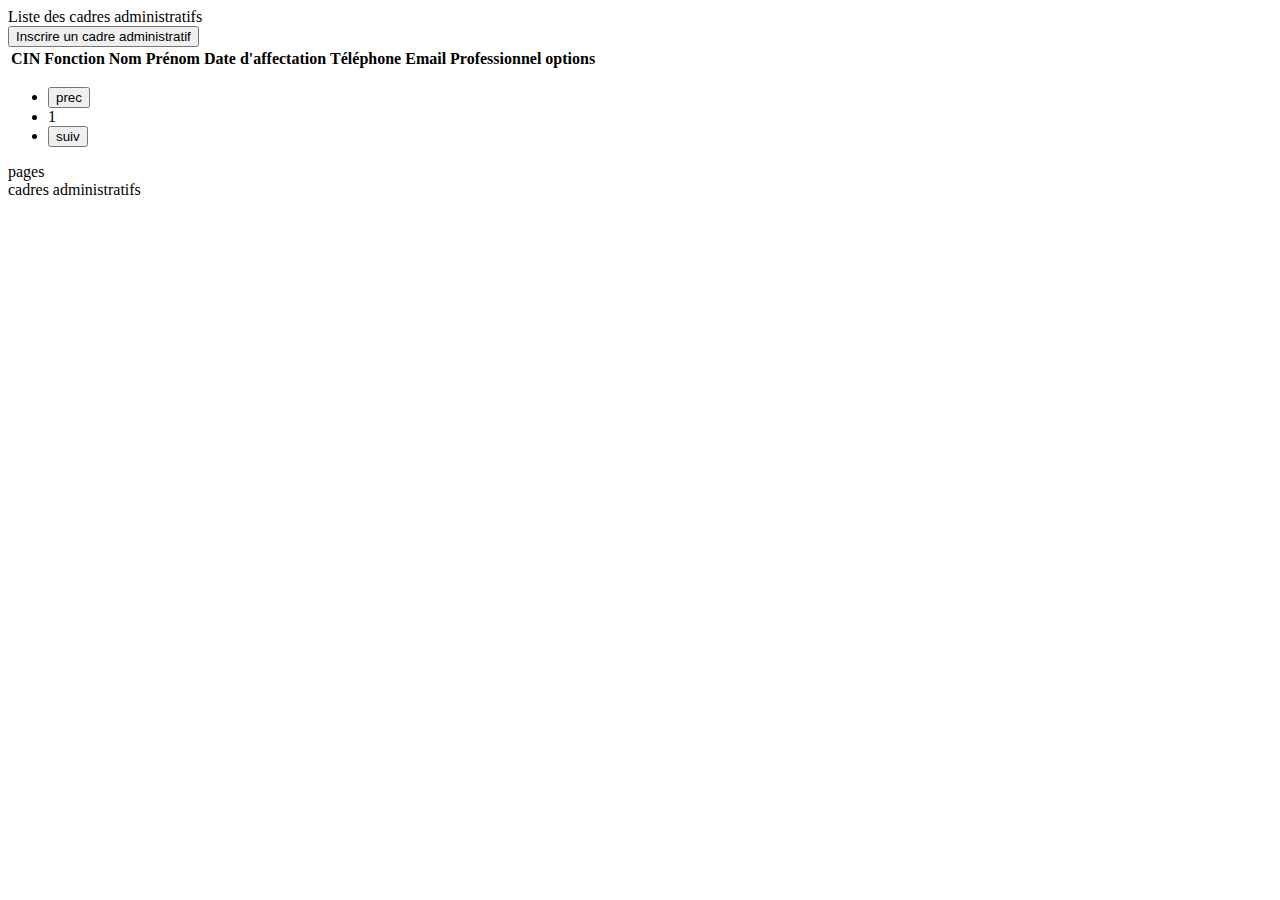
<file: src/main/resources/templates/cadresAdministratifs.html>
<!DOCTYPE html>
<html xmlns:th="http://www.thymeleaf.org">
<head>
	<meta charset="UTF-8"/>
	<title>Liste des cadres administratifs</title>
	<link rel="stylesheet" th:href="@{/css/bootstrap.min.css}"/>
	<link rel="stylesheet" th:href="@{/css/grh.css}"/>
	<script type="text/javascript" th:src="@{/js/jquery-3.3.1.min.js}"></script>
	<script type="text/javascript" th:src="@{/js/bootstrap.min.js}"></script>
	<script type="text/javascript" th:src="@{/js/cadresAdministratifs.js}"></script>
</head>
<body>

	<nav class="navbar navbar-expand-sm bg-dark navbar-dark" th:include="fragments/header :: nav (active = 'CA')">
		
		</nav>
		
	<div class="table-container">
		<div class="card border">
			<div class="card-header">Liste des cadres administratifs</div>
			<div class="card-body">
				<div class="table-container row">
		
				   <div class="col-6">
				      <a th:href="@{/inscription}"><button class="btn btn-primary" id="btnAjouter">Inscrire un cadre administratif</button></a>
				   </div>
					
				</div>
				
					<table class="table table-hover" id="cadresAdministratifsTable">
						<thead class="thead-dark">
							<tr>			
								<th class="essential">CIN</th>
								<th>Fonction</th>
								<th class="essential">Nom</th>
								<th class="essential">Prénom</th>
								<th>Date d'affectation</th>
								<th class="essential" >Téléphone</th>
								<th class="essential" >Email Professionnel</th>
								<th class="essential persist">options</th>
							</tr>
						</thead>
						<tbody>
						</tbody>
					</table>
					<div class="row">
							<div class="col-8 align-items-center text-center">
								<ul class="pagination">
								  <li class="page-item"><button class="page-link" id="previousPage"><!--<span class="glyphicon">&#xe091;</span>--> prec </button></li>
								  <li class="page-item"><div class="page-link" id="currentPage">1</div></li>
								  <li class="page-item"><button class="page-link" id="nextPage"><!--<span class="glyphicon">&#xe092;</span>--> suiv </button></li>
								</ul>
							</div>
							<div class="col-1 align-items-center text-primary text-left">
								<span id="totalPages"></span> pages
							</div>
							<div class="col align-items-center text-primary text-right">
								<span id="totalElements"></span> cadres administratifs
							</div>
						</div>
				</div>
				
			</div>
		</div>
		
</body>
</html>
</file>
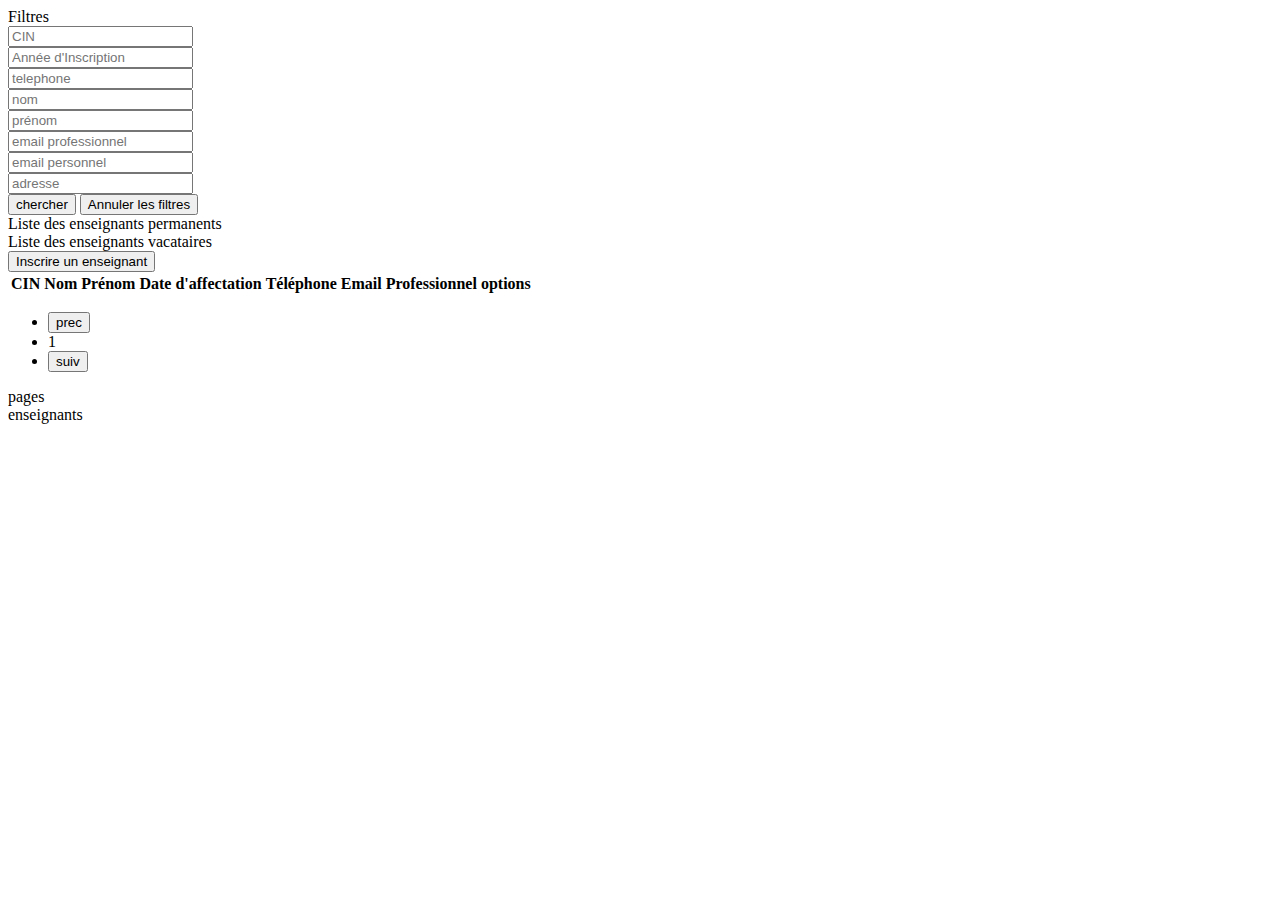
<file: src/main/resources/templates/enseignants.html>
<!DOCTYPE html>
<html xmlns:th="http://www.thymeleaf.org">
<head>
	<meta charset="UTF-8"/>
	<title>Liste des enseignants</title>
	<link rel="stylesheet" th:href="@{/css/bootstrap.min.css}"/>
	<link rel="stylesheet" th:href="@{/css/grh.css}"/>
	<script type="text/javascript" th:src="@{/js/jquery-3.3.1.min.js}"></script>
	<script type="text/javascript" th:src="@{/js/bootstrap.min.js}"></script>
	<script type="text/javascript" th:src="@{/js/enseignants.js}"></script>
</head>
<body>

	<nav class="navbar navbar-expand-sm bg-dark navbar-dark" th:include="fragments/header :: nav (active = 'EN')">
		
		</nav>
		
		<div class="table-container">
    <div class="border">
	<div class="card">
		<div class="card-header">Filtres</div>
		<div class="card-body" id="filtresContainer">
		<form>
		<div class="form-row">
			<div class="col mb-3">
				<input class="form-control" type="text" id="cinInput" placeholder="CIN"/>
			</div>
			<div class="col mb-3">
				<input class="form-control" type="text" id="anneeInscriptionInput" placeholder="Année d'Inscription"/>
			</div>
			<div class="col mb-3">
				<input class="form-control" type="text" id="telephoneInput" placeholder="telephone"/>
			</div>
		</div>
		<div class="form-row">
			<div class="col mb-3">
				<input class="form-control" type="text" id="nomInput" placeholder="nom"/>
			</div>
			<div class="col mb-3">
				<input class="form-control" type="text" id="prenomInput" placeholder="prénom"/>
			</div>
			<div class="col mb-3">
				<input class="form-control" type="text" id="emailProInput" placeholder="email professionnel"/>
			</div>
		</div>
		
		<div  class="form-row">
			<div class="col mb-3">
				<input class="form-control" type="text" id="emailPersoInput" placeholder="email personnel"/>
			</div>
			<div class="col">
				<input class="form-control" type="text" id="adresse" placeholder="adresse"/>
			</div>
			
		</div>
		<div class="float-md-right">
				<button type="button" class="btn btn-primary" id="btnChercher">chercher</button>
				<button type="button" class="btn btn-light" id="btnViderChamps">Annuler les filtres</button>
			</div>
			</form>
		</div>
		
	</div>
	</div>
	</div>
	<div class="table-container">
		<div class="card border">
			<div th:if="${type} == 'EP'" class="card-header">Liste des enseignants permanents</div>
			<div th:if="${type} == 'EV'" class="card-header">Liste des enseignants vacataires</div>
			<div class="card-body">
				<div class="table-container row">
		
				   <div class="col-6">
				      <a th:href="@{/inscription}"><button class="btn btn-primary" id="btnAjouter">Inscrire un enseignant</button></a>
				   </div>
					
				</div>
				
					<table class="table table-hover" id="enseignantsTable">
						<thead class="thead-dark">
							<tr>			
								<th class="essential">CIN</th>
								<th class="essential">Nom</th>
								<th class="essential">Prénom</th>
								<th>Date d'affectation</th>
								<th class="essential" >Téléphone</th>
								<th class="essential" >Email Professionnel</th>
								<th class="essential persist">options</th>
							</tr>
						</thead>
						<tbody>
						</tbody>
					</table>
					<div class="row">
							<div class="col-8 align-items-center text-center">
								<ul class="pagination">
								  <li class="page-item"><button class="page-link" id="previousPage"><!--<span class="glyphicon">&#xe091;</span>--> prec </button></li>
								  <li class="page-item"><div class="page-link" id="currentPage">1</div></li>
								  <li class="page-item"><button class="page-link" id="nextPage"><!--<span class="glyphicon">&#xe092;</span>--> suiv </button></li>
								</ul>
							</div>
							<div class="col-1 align-items-center text-primary text-left">
								<span id="totalPages"></span> pages
							</div>
							<div class="col align-items-center text-primary text-right">
								<span id="totalElements"></span> enseignants
							</div>
						</div>
				</div>
				
			</div>
		</div>
		
</body>
</html>
</file>
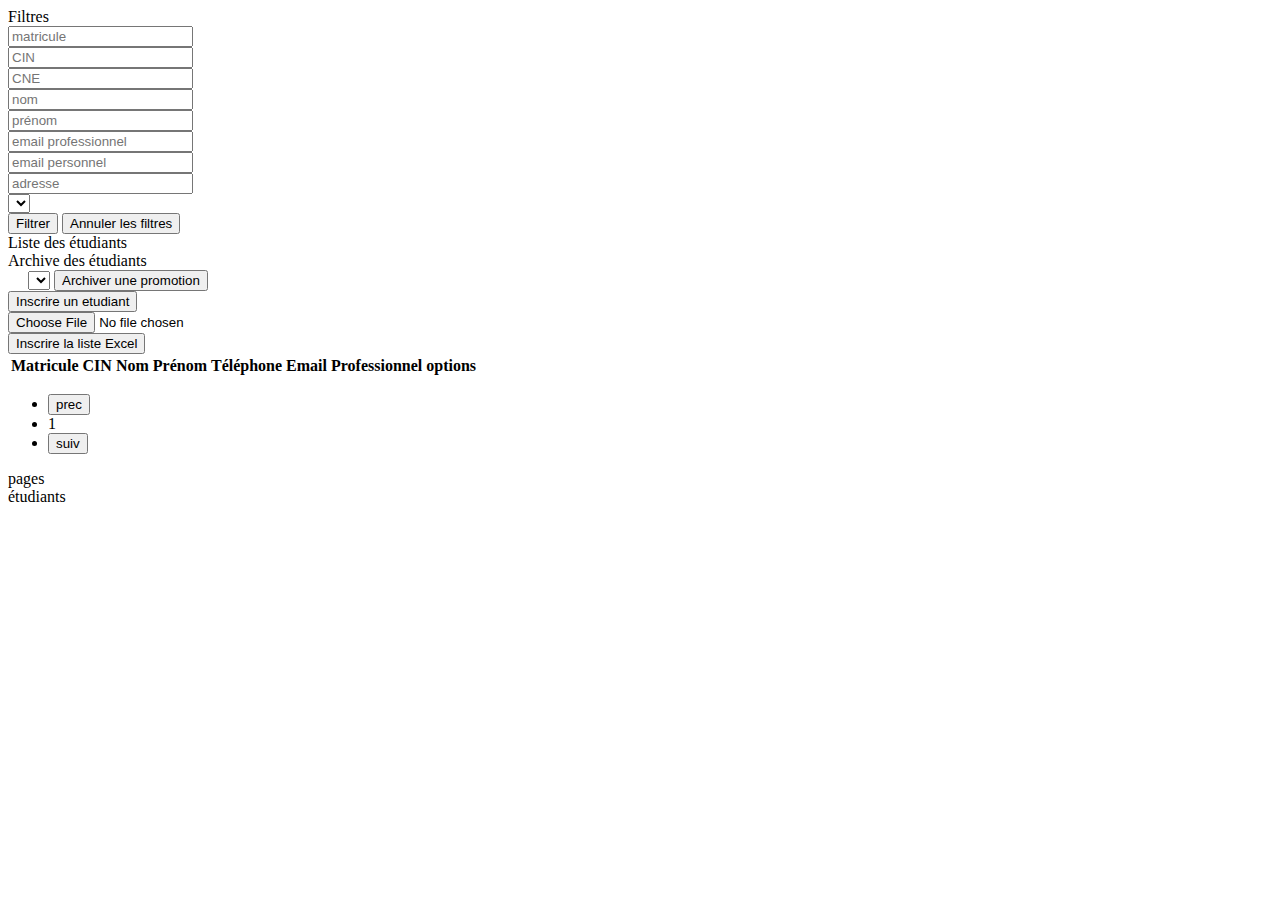
<file: src/main/resources/templates/etudiants.html>
<!DOCTYPE html>
<html >
<head>
<meta charset="UTF-8">
<title>Liste des etudiants</title>
	<link rel="stylesheet" th:href="@{/css/bootstrap.min.css}"/>
	<link rel="stylesheet" th:href="@{/css/grh.css}"/>
	<link th:href="@{css/jquery.bootpop.css}" rel="stylesheet" type="text/css">
</head>
<body>
	<nav class="navbar navbar-expand-sm bg-dark navbar-dark" th:include="fragments/header :: nav (active = ${type == 'etudiants' ? 'ET' : 'AET'})">
		
		</nav>
	<div class="table-container">
    <div class="border">
	<div class="card">
		<div class="card-header">Filtres</div>
		<div class="card-body" id="filtresContainer">
		<form>
		<div class="form-row">
			<div class="col mb-3">
				<input class="form-control" type="text" id="matriculeInput" placeholder="matricule"/>
			</div>
			<div class="col mb-3">
				<input class="form-control" type="text" id="cinInput" placeholder="CIN"/>
			</div>
			<div class="col mb-3">
				<input class="form-control" type="text" id="cneInput" placeholder="CNE"/>
			</div>
		</div>
		<div class="form-row">
			<div class="col mb-3">
				<input class="form-control" type="text" id="nomInput" placeholder="nom"/>
			</div>
			<div class="col mb-3">
				<input class="form-control" type="text" id="prenomInput" placeholder="prénom"/>
			</div>
			<div class="col mb-3">
				<input class="form-control" type="text" id="emailProInput" placeholder="email professionnel"/>
			</div>
		</div>
		
		<div  class="form-row">
			<div class="col">
				<input class="form-control" type="text" id="emailPersoInput" placeholder="email personnel"/>
			</div>
			<div class="col">
				<input class="form-control" type="text" id="adresse" placeholder="adresse"/>
			</div>
			<div class="col mb-3 ">
				<select class="form-control" id="promotionInput" >
					<option th:each="p : ${#numbers.sequence(maxPromotion, minPromotion)}" th:value="${p}" th:text="${p}"/>
				</select>
			</div>
			<div class="col">
				<button type="button" class="btn btn-primary" id="btnChercher">Filtrer</button>
				<button type="button" class="btn btn-light" id="btnViderChamps">Annuler les filtres</button>
			</div>
		</div>
			</form>
		</div>
		
	</div>
	</div>
	</div>
	<div class="table-container">
		<div class="card border">
			<div th:if="${type=='etudiants'}" class="card-header">Liste des étudiants</div>
			<div th:if="${type=='archive'}" class="card-header">Archive des étudiants</div>
			<div class="card-body">
				<div class="row" style="margin-left:20px;" th:if="${type=='etudiants' and minPromotion != 0}">
				<form th:action="@{/archiver}" method="post">
					
					<select class="form-control" name="promotion" id="promotionInput" >
						<option th:each="p : ${#numbers.sequence(maxPromotion, minPromotion)}" th:value="${p}" th:text="${p}"/>
					</select>
					<input type="submit" value="Archiver une promotion" id="callConfirm" class="btn btn-danger"/>
					
				</form>
				</div>
				
				<div th:if="${type=='etudiants'}" class="table-container row">
		
				   <div class="col-6">
				      <a th:href="@{/inscription}"><button class="btn btn-primary" id="btnAjouter">Inscrire un etudiant</button></a>
				   </div>
					
				   <div class="col-6">
				   	  <form th:action="@{/importExcelFile}" method="post" enctype="multipart/form-data">
						<div class="input-group">
						    <input class="form-control" type="file" id="importExcelFile" name="ExcelFile"/>
						  <div class="input-group-append">
						   <input class="btn btn-success" type="submit" value="Inscrire la liste Excel"/>
						  </div>
						</div>
					</form>
				   </div>
					
				</div>
				
					<table class="table table-hover" id="etudiantsTable">
						<thead class="thead-dark">
							<tr>
								<th class="essential persist" >Matricule</th>				
								<th class="essential">CIN</th>
								<th class="essential">Nom</th>
								<th class="essential">Prénom</th>
								<th class="essential" >Téléphone</th>
								<th class="essential" >Email Professionnel</th>
								<th class="essential persist">options</th>
							</tr>
						</thead>
						<tbody>
						</tbody>
					</table>
					
					<div class="container">
						<div class="row">
							<div class="col-9 align-items-center text-center">
								<ul class="pagination">
								  <li class="page-item"><button class="page-link" id="previousPage"><!--<span class="glyphicon">&#xe091;</span>--> prec </button></li>
								  <li class="page-item"><div class="page-link" id="currentPage">1</div></li>
								  <li class="page-item"><button class="page-link" id="nextPage"><!--<span class="glyphicon">&#xe092;</span>--> suiv </button></li>
								</ul>
							</div>
							<div class="col-1 align-items-center text-primary text-left">
								<span id="totalPages"></span> pages
							</div>
							<div class="col align-items-center text-primary text-right">
								<span id="totalElements"></span> étudiants
							</div>
						</div>
					</div>
					
				</div>
				
			</div>
		</div>
	
</body>
	<script type="text/javascript" th:src="@{/js/jquery-3.3.1.min.js}"></script>
	<script type="text/javascript" th:src="@{/js/bootstrap.min.js}"></script>
	<script type="text/javascript" th:src="@{/js/etudiants.js}"></script>
	<script th:src="@{js/jquery.bootpop.js}"></script>
</html>
</file>
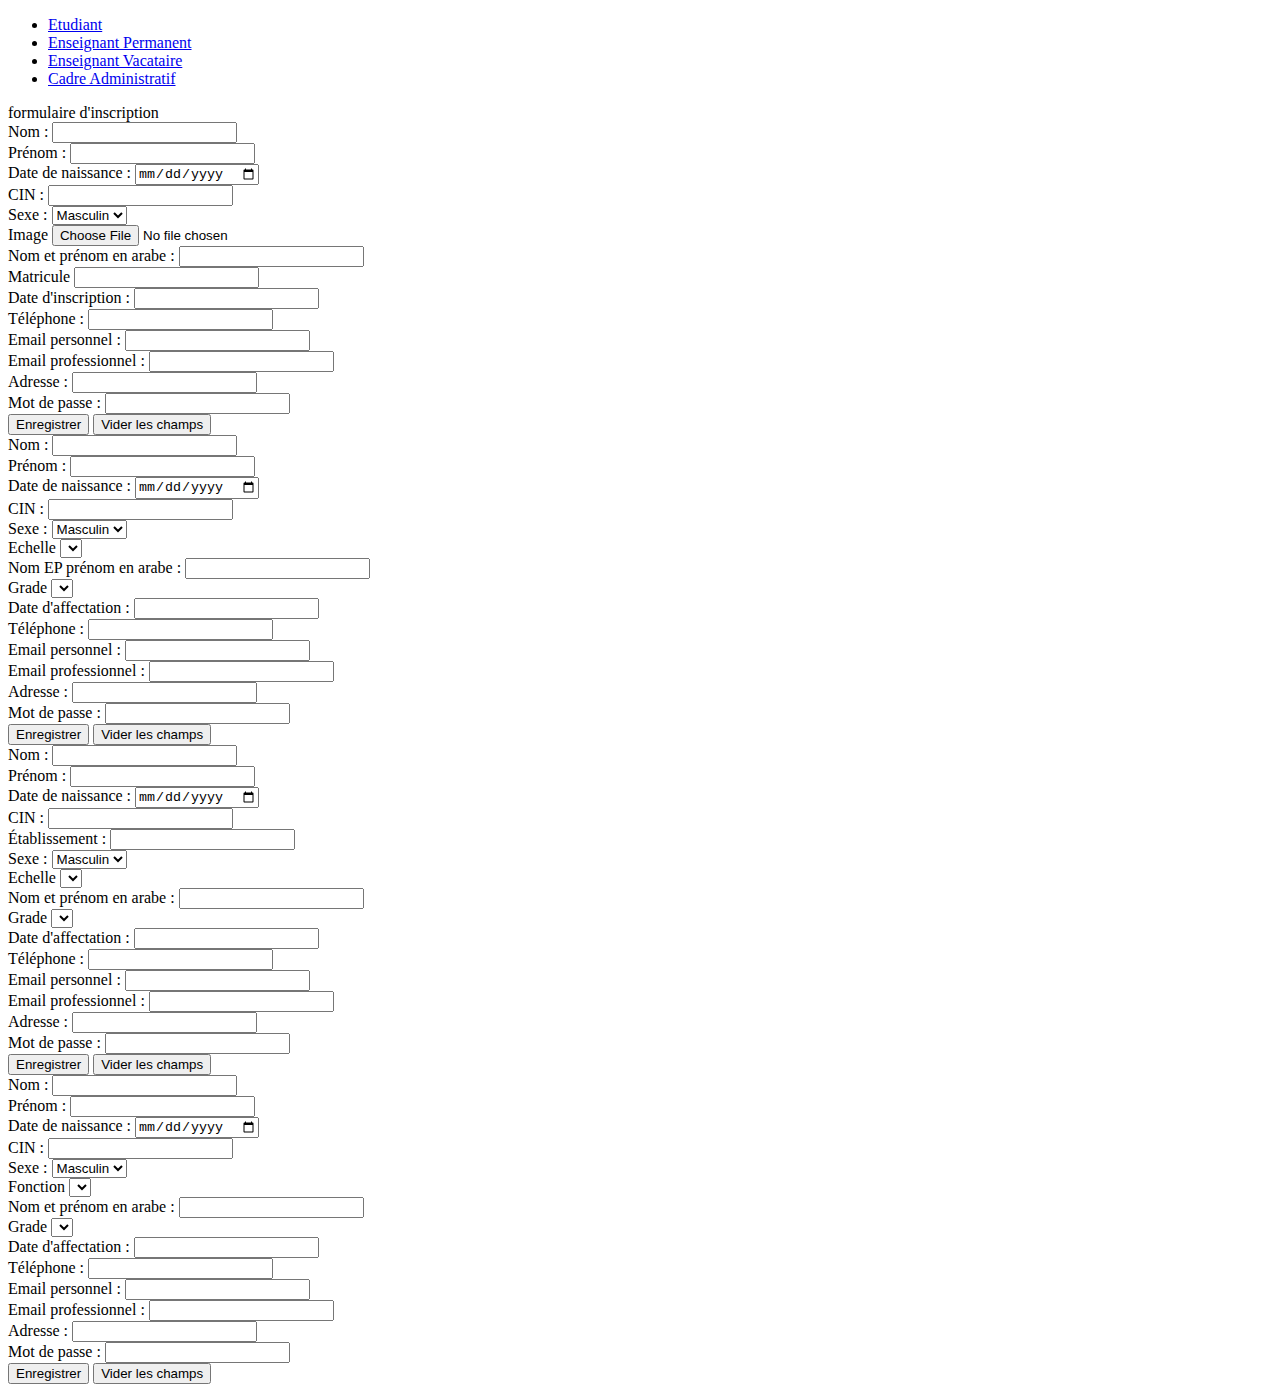
<file: src/main/resources/templates/inscription.html>
<!DOCTYPE html>
<html xmlns:th="http://www.thymeleaf.org">
   <head>
      <meta http-equiv="Content-Type" content="text/html; charset=UTF-8" />
      <title>Inscription</title>
      <link rel="stylesheet" type="text/css" th:href="@{/css/bootstrap.min.css}"/>
      <link rel="stylesheet" th:href="@{/css/grh.css}"/>
      <script type="text/javascript" th:src="@{/js/angular.min.js}"></script>
      <script type="text/javascript" th:src="@{/js/gestionRH.js}"></script>
      <script type="text/javascript" th:src="@{/js/jquery-3.2.1.slim.min.js}"></script>
      <script type="text/javascript" th:src="@{/js/jquery-3.3.1.min.js}"></script>
	  <script type="text/javascript" th:src="@{/js/bootstrap.min.js}"></script>
	  <script type="text/javascript" th:src="@{/js/inscriptionGrh.js}"></script>
      <!-- <link rel="stylesheet" type="text/css" th:href="@{/css/gestionRH.css}"/> -->
   </head>
   <body >
   		<nav class="navbar navbar-expand-sm bg-dark navbar-dark" th:include="fragments/header :: nav (active = '')">
		
		</nav>
   		<div class="container">
   			<div class="col-sm-10 col-xs-12 col-lg-8 offset-lg-2">
			<ul class="nav nav-tabs">
			  <li class="nav-item" ><a class="nav-link active" data-toggle="tab" href="#etudiant">Etudiant</a></li>
			  <li class="nav-item" ><a class="nav-link" data-toggle="tab" href="#enseignantP">Enseignant Permanent</a></li>
			  <li class="nav-item" ><a class="nav-link" data-toggle="tab" href="#enseignantV">Enseignant Vacataire</a></li>
			  <li class="nav-item" ><a class="nav-link" data-toggle="tab" href="#cadreAdministratif">Cadre Administratif</a></li>
			</ul>
			<div class="card">
      			<div class="card-header"> formulaire d'inscription</div>
      		<div class="card-body">
                <!--<div class="alert alert-success col-md-10 col-centered" role="alert" >${successMessage}</div>
                <div class="alert alert-danger col-md-10 col-centered" role="alert" >${errorMessage}</div>-->
                
               <div class="tab-content">
                	<div class="tab-pane active container inscriptionForm" id="etudiant">
                <form th:action="@{/AjouterEtudiant}" th:object="${etudiant}" method="post" enctype="multipart/form-data" name="etudiantForm">
                  <div class="form-row col-md-12">
                   <div class="form-group col-md-6">
                    <div class="form-group col-md-12">
                            <label for="nomEt">Nom :</label>
                            <input type="text" id="nomEt" class="form-control" th:field="*{nom}"/>
                    </div>
                    <div class="form-group col-md-12">
                            <label for="prenomEt">Prénom :</label>
                            <input type="text" id="prenomEt" class="form-control" th:field="*{prenom}" required />
                    </div>
                    <div class="form-group col-md-12">
                        <label for="dateNaissanceEt">Date de naissance :</label>
                        <input type="date" id="dateNaissanceEt" class="form-control" th:field="*{dateNaissance}" required/>
                    </div>
                    <div class="form-group col-md-12">
                        <label for="cinEt">CIN :</label>
                        <input type="text" id="cinEt" class="form-control" th:field="*{CIN}"/>
                    </div>
                    <div class="form-group col-md-12">
                        <label for="sexeEt">Sexe :</label>
                        <select id="sexeEt" th:field="*{sexe}" required>
                           <option th:each="sexe:${T(ma.ac.emi.info.enums.Sexe).values()}" th:value="${sexe}" th:text="${sexe}">Masculin</option>
                        </select>
                    </div>
                   </div>
                    <div class="form-group col-md-6">
                    	<label for="photoEt">Image</label>
    					<input type="file" class="form-control-file" name="imageEtudiant" id="photoEt"/>
                    </div>
                  </div>
                  <div class="form-group col-md-12">
                    <div class="form-row col-md-12">
                    
                    	<div class="form-group col-md-6">
                            <label for="nomPrenomArabeEt">Nom et prénom en arabe :</label>
                            <input type="text" id="nomPrenomArabeEt" class="form-control" th:field="*{nomPrenomArabe}" required />
                        </div>
                    
                        <div class="form-group col-md-6">
                        	<label for="matriculeEt">Matricule</label>
                        	<input type="text" id="matriculeEt" class="form-control" th:field="*{matricule}" required />
                    	</div>
                    </div>
                    <div class="form-row col-md-12">
                    	<div class="form-group col-md-6">
                            <label for="dateInscriptionEt">Date d'inscription :</label>
                            <input type="text" id="dateInscriptionEt" class="form-control" th:field="*{dateInscription}" required/>
                        </div>
                    	
                        <div class="form-group col-md-6">
                            <label for="telephoneEt">Téléphone :</label>
                            <input type="text" id="telephoneEt" class="form-control" th:field="*{telephone}" required />
                        </div>
                        
                    </div>
                    <div class="form-row col-md-12">
                        <div class="form-group col-md-6">
                            <label for="emailPersoEt">Email personnel :</label>
                            <input type="email" id="emailPersoEt" class="form-control" th:field="*{emailPersonnel}" required />
                        </div>
                        <div class="form-group col-md-6">
                            <label for="emailProEt">Email professionnel :</label>
                                <input type="email" id="emailProEt" class="form-control" th:field="*{emailProfessionnel}" required />
                        </div>
                    </div>
                    <div class="form-group col-md-12">
                        <label for="motDePasseEt">Adresse :</label>
                        <input type="text" id="adresseEt" class="form-control" th:field="*{adresse}" />
                    </div>
                    <div class="form-group col-md-12">
                        <label for="motDePasseEt">Mot de passe :</label>
                        <input type="password" id="motDePasseEt" class="form-control" th:field="*{motDePasse}" required />
                    </div>
 
                    <div class="row col-md-12">
                    	<div class="form-group col-md-12">
	                        <div class="form-actions floatRight">
	                            <input type="submit"  value="Enregistrer" class="btn btn-primary btn-sm">
	                            <button type="button" class="btn btn-warning btn-sm btnViderChamps" onclick="resetFields()" >Vider les champs</button>
	                        </div>
                        </div>
                    </div>
                  </div>
                </form>
                </div>
                <div class="tab-pane container inscriptionForm" id="enseignantP">
                	<form th:action="@{/AjouterEnseignantPermanent}" th:object="${enseignantP}" method="post" name="enseignantPForm">
                  <div class="form-row col-md-12">
                   <div class="form-group col-md-6">
                    <div class="form-group col-md-12">
                            <label for="nomEt">Nom :</label>
                            <input type="text" id="nomEP" class="form-control" th:field="*{nom}"/>
                    </div>
                    <div class="form-group col-md-12">
                            <label for="prenomEt">Prénom :</label>
                            <input type="text" id="prenomEP" class="form-control" th:field="*{prenom}" required />
                    </div>
                    <div class="form-group col-md-12">
                        <label for="dateNaissanceEP">Date de naissance :</label>
                        <input type="date" id="dateNaissanceEP" class="form-control" th:field="*{dateNaissance}" required/>
                    </div>
                    <div class="form-group col-md-12">
                        <label for="cinEP">CIN :</label>
                        <input type="text" id="cinEP" class="form-control" th:field="*{CIN}"/>
                    </div>
                    <div class="form-group col-md-12">
                        <label for="sexeEP">Sexe :</label>
                        <select id="sexeEP" th:field="*{sexe}" required>
                           <option th:each="sexe:${T(ma.ac.emi.info.enums.Sexe).values()}" th:value="${sexe}" th:text="${sexe}">Masculin</option>
                        </select>
                    </div>
                    <div class="form-group col-md-12">
                        	<label for="echelleEP">Echelle</label>
                        	<select id="echelleEP" th:field="*{echelle}" required>
                           		<option th:each="echelle:${T(ma.ac.emi.info.enums.Echelle).values()}" th:value="${echelle}" th:text="${echelle}"></option>
                        	</select>
                    	</div>
                   </div>
                  </div>
                  <div class="form-group col-md-12">
                    <div class="form-row col-md-12">
                    
                    	<div class="form-group col-md-6">
                            <label for="nomPrenomArabeEP">Nom EP prénom en arabe :</label>
                            <input type="text" id="nomPrenomArabeEP" class="form-control" th:field="*{nomPrenomArabe}" required />
                        </div>
                    
                        <div class="form-group col-md-6">
                        	<label for="gradeEP">Grade</label>
                        	<select id="gradeEP" th:field="*{grade}" required>
                           		<option th:each="grade:${T(ma.ac.emi.info.enums.Grade).values()}" th:value="${grade}" th:text="${grade}"></option>
                        	</select>
                    	</div>
                    </div>
                    <div class="form-row col-md-12">
                    	<div class="form-group col-md-6">
                            <label for="dateAffectationEP">Date d'affectation :</label>
                            <input type="text" id="dateAffectaionEP" class="form-control" th:field="*{dateAffectation}" required/>
                        </div>
                        <div class="form-group col-md-6">
                            <label for="telephoneEP">Téléphone :</label>
                            <input type="text" id="telephoneEP" class="form-control" th:field="*{telephone}" required />
                        </div>
                        
                    </div>
                    <div class="form-row col-md-12">
                        <div class="form-group col-md-6">
                            <label for="emailPersoEP">Email personnel :</label>
                            <input type="email" id="emailPersoEP" class="form-control" th:field="*{emailPersonnel}" required />
                        </div>
                        <div class="form-group col-md-6">
                            <label for="emailProEP">Email professionnel :</label>
                                <input type="email" id="emailProEP" class="form-control" th:field="*{emailProfessionnel}" required />
                        </div>
                    </div>
                    <div class="form-group col-md-12">
                        <label for="motDePasseEt">Adresse :</label>
                        <input type="text" id="adresseEt" class="form-control" th:field="*{adresse}" />
                    </div>
                    <div class="form-group col-md-12">
                        <label for="motDePasseEP">Mot de passe :</label>
                        <input type="password" id="motDePasseEP" class="form-control" th:field="*{motDePasse}" required />
                    </div>
 
                    <div class="row col-md-12">
                    	<div class="form-group col-md-12">
	                        <div class="form-actions floatRight">
	                            <input type="submit"  value="Enregistrer" class="btn btn-primary btn-sm">
	                            <button type="button" class="btn btn-warning btn-sm btnViderChamps" onclick="resetFields()" >Vider les champs</button>
	                        </div>
                        </div>
                    </div>
                  </div>
                </form>
                </div>
                <div class="tab-pane container inscriptionForm" id="enseignantV">
                	<form th:action="@{/AjouterEnseignantVacataire}" th:object="${enseignantV}" method="post" name="enseignantVForm">
                  <div class="form-row col-md-12">
                   <div class="form-group col-md-6">
                    <div class="form-group col-md-12">
                            <label for="nomEV">Nom :</label>
                            <input type="text" id="nomEV" class="form-control" th:field="*{nom}"/>
                    </div>
                    <div class="form-group col-md-12">
                            <label for="prenomEV">Prénom :</label>
                            <input type="text" id="prenomEV" class="form-control" th:field="*{prenom}" required />
                    </div>
                    <div class="form-group col-md-12">
                        <label for="dateNaissanceEV">Date de naissance :</label>
                        <input type="date" id="dateNaissanceEV" class="form-control" th:field="*{dateNaissance}" required/>
                    </div>
                    <div class="form-group col-md-12">
                        <label for="cinEV">CIN :</label>
                        <input type="text" id="cinEV" class="form-control" th:field="*{CIN}"/>
                    </div>
                    <div class="form-group col-md-12">
                        <label for="etAttacheEV">Établissement :</label>
                        <input type="text" id="etAttacheEV" class="form-control" th:field="*{etablissement}"/>
                    </div>
                    <div class="form-group col-md-12">
                        <label for="sexeEV">Sexe :</label>
                        <select id="sexeEV" th:field="*{sexe}" required>
                           <option th:each="sexe:${T(ma.ac.emi.info.enums.Sexe).values()}" th:value="${sexe}" th:text="${sexe}">Masculin</option>
                        </select>
                    </div>
                    <div class="form-group col-md-12">
                        	<label for="echelleEV">Echelle</label>
                        	<select id="echelleEV" th:field="*{echelle}" required>
                           		<option th:each="echelle:${T(ma.ac.emi.info.enums.Echelle).values()}" th:value="${echelle}" th:text="${echelle}"></option>
                        	</select>
                    	</div>
                   </div>
                  </div>
                  <div class="form-group col-md-12">
                    <div class="form-row col-md-12">
                    
                    	<div class="form-group col-md-6">
                            <label for="nomPrenomArabeEV">Nom et prénom en arabe :</label>
                            <input type="text" id="nomPrenomArabeEV" class="form-control" th:field="*{nomPrenomArabe}" required />
                        </div>
                    
                        <div class="form-group col-md-6">
                        	<label for="gradeEV">Grade</label>
                        	<select id="gradeEV" th:field="*{grade}" required>
                           		<option th:each="grade:${T(ma.ac.emi.info.enums.Grade).values()}" th:value="${grade}" th:text="${grade}"></option>
                        	</select>
                    	</div>
                    </div>
                    <div class="form-row col-md-12">
                    	<div class="form-group col-md-6">
                            <label for="dateAffectationEV">Date d'affectation :</label>
                            <input type="text" id="dateAffectationEV" class="form-control" th:field="*{dateAffectation}" required/>
                        </div>
                        <div class="form-group col-md-6">
                            <label for="telephoneEV">Téléphone :</label>
                            <input type="text" id="telephoneEV" class="form-control" th:field="*{telephone}" required />
                        </div>
                        
                    </div>
                    <div class="form-row col-md-12">
                        <div class="form-group col-md-6">
                            <label for="emailPersoEV">Email personnel :</label>
                            <input type="email" id="emailPersoEV" class="form-control" th:field="*{emailPersonnel}" required />
                        </div>
                        <div class="form-group col-md-6">
                            <label for="emailProEV">Email professionnel :</label>
                                <input type="email" id="emailProEV" class="form-control" th:field="*{emailProfessionnel}" required />
                        </div>
                    </div>
                    <div class="form-group col-md-12">
                        <label for="motDePasseEt">Adresse :</label>
                        <input type="text" id="adresseEt" class="form-control" th:field="*{adresse}" />
                    </div>
                    <div class="form-group col-md-12">
                        <label for="motDePasseEV">Mot de passe :</label>
                        <input type="password" id="motDePasseEV" class="form-control" th:field="*{motDePasse}" required />
                    </div>
 
                    <div class="row col-md-12">
                    	<div class="form-group col-md-12">
	                        <div class="form-actions floatRight">
	                            <input type="submit"  value="Enregistrer" class="btn btn-primary btn-sm">
	                            <button type="button" class="btn btn-warning btn-sm btnViderChamps" onclick="resetFields()" >Vider les champs</button>
	                        </div>
                        </div>
                    </div>
                  </div>
                </form>
                </div>
                
                <div class="tab-pane container inscriptionForm" id="cadreAdministratif">
                	<form th:action="@{/AjouterCadreAdministratif}" th:object="${cadreAdministratif}" method="post" name="cadreAdministratifForm">
                  <div class="form-row col-md-12">
                   <div class="form-group col-md-6">
                    <div class="form-group col-md-12">
                            <label for="nomCA">Nom :</label>
                            <input type="text" id="nomCA" class="form-control" th:field="*{nom}"/>
                    </div>
                    <div class="form-group col-md-12">
                            <label for="prenomCA">Prénom :</label>
                            <input type="text" id="prenomCA" class="form-control" th:field="*{prenom}" required />
                    </div>
                    <div class="form-group col-md-12">
                        <label for="dateNaissanceCA">Date de naissance :</label>
                        <input type="date" id="dateNaissanceCA" class="form-control" th:field="*{dateNaissance}" required/>
                    </div>
                    <div class="form-group col-md-12">
                        <label for="cinCA">CIN :</label>
                        <input type="text" id="cinCA" class="form-control" th:field="*{CIN}"/>
                    </div>
                    <div class="form-group col-md-12">
                        <label for="sexeCA">Sexe :</label>
                        <select id="sexeCA" th:field="*{sexe}" required>
                           <option th:each="sexe:${T(ma.ac.emi.info.enums.Sexe).values()}" th:value="${sexe}" th:text="${sexe}">Masculin</option>
                        </select>
                    </div>
                    <div class="form-group col-md-12">
                        	<label for="fonctionCA">Fonction</label>
                        	<select id="fonctionCA" th:field="*{fonction}" required>
                           		<option th:each="f:${T(ma.ac.emi.info.enums.Fonction).values()}" th:value="${f}" th:text="${f}"></option>
                        	</select>
                    	</div>
                   </div>
                  </div>
                  <div class="form-group col-md-12">
                    <div class="form-row col-md-12">
                    
                    	<div class="form-group col-md-6">
                            <label for="nomPrenomArabeCA">Nom et prénom en arabe :</label>
                            <input type="text" id="nomPrenomArabeCA" class="form-control" th:field="*{nomPrenomArabe}" required />
                        </div>
                    
                        <div class="form-group col-md-6">
                        	<label for="gradeCA">Grade</label>
                        	<select id="gradeCA" th:field="*{grade}" required>
                           		<option th:each="grade:${T(ma.ac.emi.info.enums.Grade).values()}" th:value="${grade}" th:text="${grade}"></option>
                        	</select>
                    	</div>
                    </div>
                    <div class="form-row col-md-12">
                    	<div class="form-group col-md-6">
                            <label for="dateAffectationCA">Date d'affectation :</label>
                            <input type="text" id="dateAffectaionCA" class="form-control" th:field="*{dateAffectation}" required/>
                        </div>
                        <div class="form-group col-md-6">
                            <label for="telephoneCA">Téléphone :</label>
                            <input type="text" id="telephoneCA" class="form-control" th:field="*{telephone}" required />
                        </div>
                        
                    </div>
                    <div class="form-row col-md-12">
                        <div class="form-group col-md-6">
                            <label for="emailPersoCA">Email personnel :</label>
                            <input type="email" id="emailPersoCA" class="form-control" th:field="*{emailPersonnel}" required />
                        </div>
                        <div class="form-group col-md-6">
                            <label for="emailProCA">Email professionnel :</label>
                                <input type="email" id="emailProCA" class="form-control" th:field="*{emailProfessionnel}" required />
                        </div>
                    </div>
                    <div class="form-group col-md-12">
                        <label for="motDePasseEt">Adresse :</label>
                        <input type="text" id="adresseEt" class="form-control" th:field="*{adresse}" />
                    </div>
                    <div class="form-group col-md-12">
                        <label for="motDePasseCA">Mot de passe :</label>
                        <input type="password" id="motDePasseCA" class="form-control" th:field="*{motDePasse}" required />
                    </div>
 
                    <div class="row col-md-12">
                    	<div class="form-group col-md-12">
	                        <div class="form-actions floatRight">
	                            <input type="submit"  value="Enregistrer" class="btn btn-primary btn-sm">
	                            <button type="button" class="btn btn-warning btn-sm btnViderChamps" onclick="resetFields()" >Vider les champs</button>
	                        </div>
                        </div>
                    </div>
                  </div>
                </form>
                </div>
                
               </div>
            </div>
        </div>    
    </div>
   		</div>
      
      
</body>
</html>
</file>
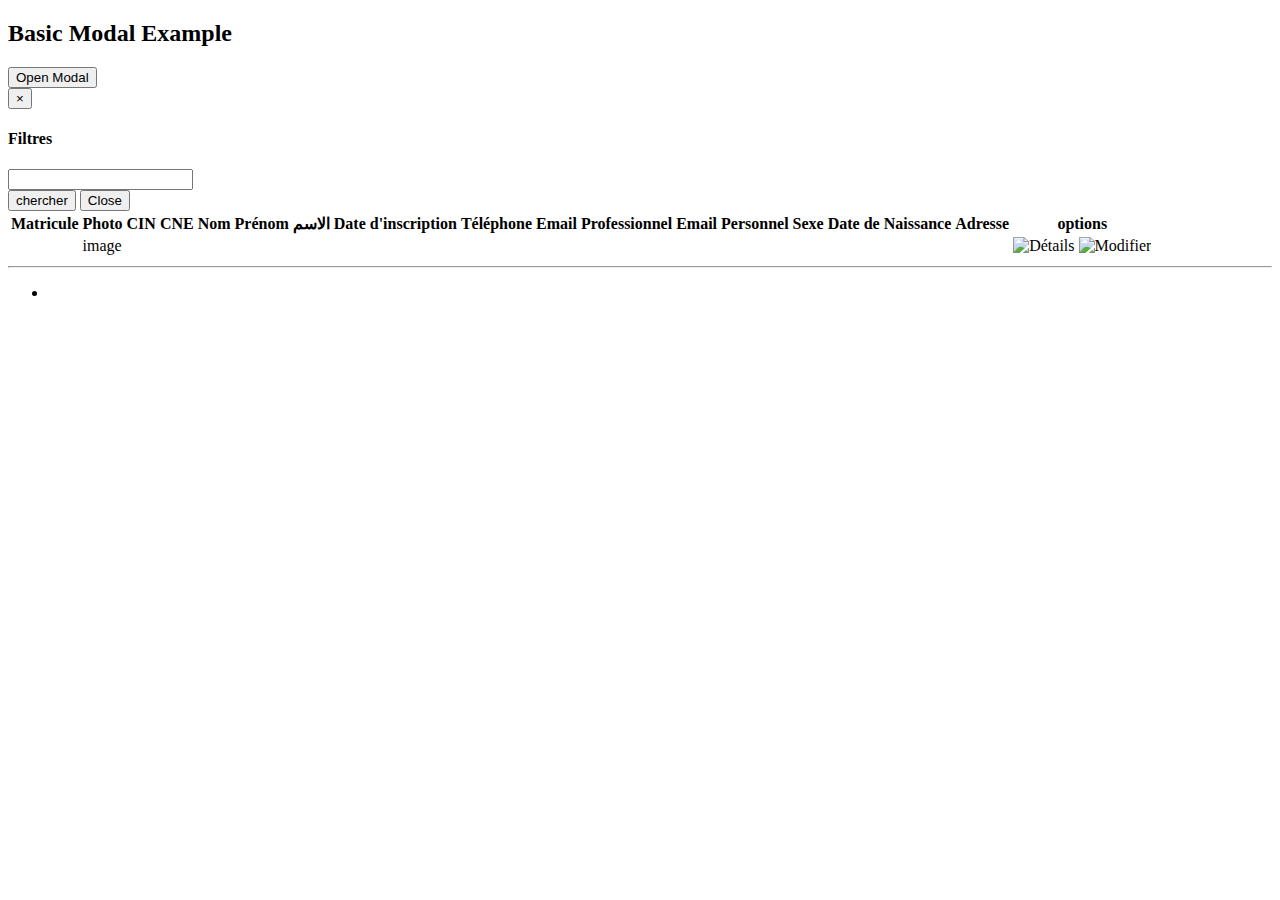
<file: src/main/resources/templates/liste.html>
<!DOCTYPE html>
<html>
	<head>
		<meta charset="UTF-8"/>
		<title>Insert title here</title>
		<link rel="stylesheet" th:href="@{/css/bootstrap.min.css}"/>
		<link rel="stylesheet" th:href="@{/css/gestionRH.css}"/>
	</head>
	<body>
				<div class="container">
  <h2>Basic Modal Example</h2>
  <!-- Trigger the modal with a button -->
  <button type="button" class="btn btn-info btn-lg" data-toggle="modal" data-target="#myModal">Open Modal</button>

  <!-- Modal -->
  <div class="modal fade" id="myModal" role="dialog">
    <div class="modal-dialog">
    
      <!-- Modal content-->
      <div class="modal-content">
        <div class="modal-header">
          <button type="button" class="close" data-dismiss="modal">&times;</button>
          <h4 class="modal-title">Filtres</h4>
        </div>
        <form th:action="@{/rechercheMulticriteresEtudiants}" th:object="${criteresWrapper}" method="post">
        <div class="modal-body">
          <div class="form-row">
          	<div class="form-group" th:each="c, status : *{criteres}">
          		<label th:for="*{criteres[__${status.index}__].propriete}" th:text="*{criteres[__${status.index}__].propriete}"></label>
          		<input type="hidden" th:field="*{criteres[__${status.index}__].propriete}" />
          		<input type="hidden" th:field="*{criteres[__${status.index}__].operation}"/>
          		<input type="text" th:id="*{criteres[__${status.index}__].propriete}" th:field="*{criteres[__${status.index}__].valeur}"/>
          	</div>
          </div>
        </div>
        <div class="modal-footer">
		  <input class="btn btn-default" type="submit" value="chercher" />
          <button type="button" class="btn btn-default" data-dismiss="modal">Close</button>
        </div>
        </form>
      </div>
      
    </div>
  </div>
  
</div>
		<div class="container table-wrapper">
			<div class="card table-responsive">
					<table class="table table-hover">
						<thead>
							<tr>
								<th class="essential persist" >Matricule</th>
								<th class="essential">Photo</th>
								<th class="essential">CIN</th>
								<th class="optional">CNE</th>
								<th class="essential">Nom</th>
								<th class="essential">Prénom</th>
								<th class="optional">الاسم</th>
								<th class="essential" >Date d'inscription</th>
								<th class="essential" >Téléphone</th>
								<th class="essential" >Email Professionnel</th>
								<th class="essential" >Email Personnel</th>
								<th class="optional" >Sexe</th>
								<th class="optional" >Date de Naissance</th>
								<th class="optional" >Adresse</th>
								<th class="essential persist">options</th>
							</tr>
						</thead>
						<tbody>
							<tr th:each="personne :${liste.content}">
								<td th:text="${personne.matricule}" ></td>
								<td><a th:href="@{/uploads/images/${personne.id}.jpg}">image</a></td>
								<td th:text="${personne.CIN}" ></td>
								<td th:text="${personne.CNE}" ></td>
								<td th:text="${personne.nom}" ></td>
								<td th:text="${personne.prenom}" ></td>
								<td th:text="${personne.nomPrenomArabe}" ></td>
								<td th:text="${personne.dateInscription}" ></td>
								<td th:text="${personne.telephone}" ></td>
								<td th:text="${personne.emailProfessionnel}" ></td>
								<td th:text="${personne.emailPersonnel}" ></td>
								<td th:text="${personne.sexe}" ></td>
								<td th:text="${personne.dateNaissance}" ></td>
								<td th:text="${personne.adresse}" ></td>
								<td>
									<a th:href="@{/DetailsEtudiant/(id = ${personne.id})}"><img alt="Détails" th:src="@{/icons/ic_details.png}"></a>
									<a th:href="@{/ModifierEtudiant/(id = ${personne.id})}"><img alt="Modifier" th:src="@{/icons/ic_modifier.png}"></a>
								</td>
							</tr>
						</tbody>
					</table>
				</div>
				<hr/>
					<ul class="nav nav-pills">
						<li class="nav-item" th:each=" i : ${#numbers.sequence(0, liste.totalPages-1)}">
							<a th:href="@{/etudiants/(page = ${i})}" th:text="${i}" class="nav-link" th:classappend="${pageCourante}==${i}?'active':''"></a>
						</li>
					</ul>
			</div>
		<!--</div>-->
		<script type="text/javascript" th:src="@{/js/jquery-3.3.1.min.js}"></script>
		<script type="text/javascript" th:src="@{/js/popper.min.js}"></script>
		<script type="text/javascript" th:src="@{/js/bootstrap.min.js}"></script>
		<script type="text/javascript" th:src="@{/js/customJS.js}"></script>
	</body>
</html>
</file>
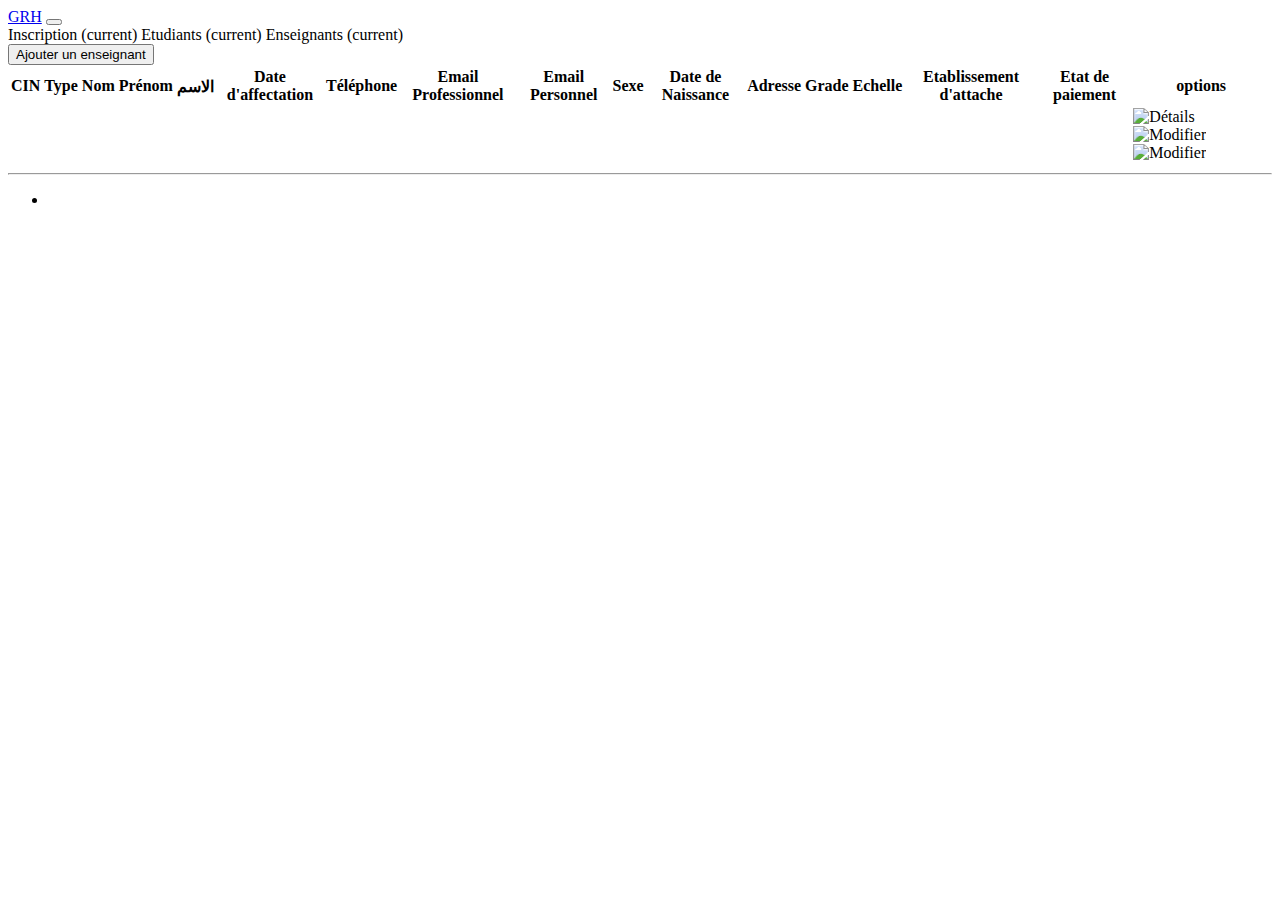
<file: src/main/resources/templates/listeEnseignants.html>
<!DOCTYPE html>
<html xmlns:th="http://www.thymeleaf.org">
	<head>
		<meta charset="UTF-8"/>
		<title>Liste des enseignants</title>
		<link rel="stylesheet" th:href="@{/css/bootstrap.min.css}"/>
		<link rel="stylesheet" th:href="@{/css/grh.css}"/>
	</head>
	<body>
		<nav class="navbar navbar-expand-lg navbar-light bg-light">
		  <a class="navbar-brand" href="#">GRH</a>
		  <button class="navbar-toggler" type="button" data-toggle="collapse" data-target="#navbarNavAltMarkup" aria-controls="navbarNavAltMarkup" aria-expanded="false" aria-label="Toggle navigation">
		    <span class="navbar-toggler-icon"></span>
		  </button>
		  <div class="collapse navbar-collapse" id="navbarNavAltMarkup">
		    <div class="navbar-nav">
		      <a class="nav-item nav-link" th:href="@{/GestionDesRH/inscription}">Inscription <span class="sr-only">(current)</span></a>
		      <a class="nav-item nav-link" th:href="@{/allEtudiants}">Etudiants <span class="sr-only">(current)</span></a>
		      <a class="nav-item nav-link active" th:href="@{/enseignants}">Enseignants <span class="sr-only">(current)</span></a>
		    </div>
		  </div>
		</nav>
		<div>
			<div>
			<!-- chemin vers la page -->
			</div>
			<div>
				<!-- ajout -->
				<a th:href="@{/GestionDesRH/inscription}"><button id="btnAjouter">Ajouter un enseignant</button></a>
			</div>
			<div>
				<!-- rechercher -->
			</div>
			<div>
				<!-- zone des filtres -->
			</div>
			<div>
				<!-- colonnes a afficher -->
			</div>
			<div>
				<table class="table">
					<thead>
							<tr>
								<th class="essential persist">CIN</th>
								<th class="essential" >Type</th>
								<th class="essential">Nom</th>
								<th class="essential">Prénom</th>
								<th class="optional">الاسم</th>
								<th class="essential" >Date d'affectation</th>
								<th class="essential" >Téléphone</th>
								<th class="essential" >Email Professionnel</th>
								<th class="essential" >Email Personnel</th>
								<th class="optional" >Sexe</th>
								<th class="optional" >Date de Naissance</th>
								<th class="optional" >Adresse</th>
								<th class="essential" >Grade</th>
								<th class="essential" >Echelle</th>
								<th class="essential" >Etablissement d'attache</th>
								<th class="optional">Etat de paiement</th>
								<th class="essential persist">options</th>
							</tr>
						</thead>
						<tbody>
							<tr th:each="personne :${liste.content}">
								<td th:text="${personne.CIN}" ></td>
								<td th:text="${personne.type} == 'EP' ? 'Permanent' : 'Vacataire'"></td>
								<td th:text="${personne.nom}" ></td>
								<td th:text="${personne.prenom}" ></td>
								<td th:text="${personne.nomPrenomArabe}" ></td>
								<td th:text="${personne.dateAffectation}" ></td>
								<td th:text="${personne.telephone}" ></td>
								<td th:text="${personne.emailProfessionnel}" ></td>
								<td th:text="${personne.emailPersonnel}" ></td>
								<td th:text="${personne.sexe}" ></td>
								<td th:text="${personne.dateNaissance}" ></td>
								<td th:text="${personne.adresse}" ></td>
								<td th:text="${personne.grade}" ></td>
								<td th:text="${personne.echelle}"></td>
								<!--<span th:if="${personne.type} == 'EV'"></span>-->
								<td th:text=" ${personne.type} == 'EV'? ${personne.etablissement} : '-'" ></td>
								<td th:text=" ${personne.type} == 'EV'? (${personne.etatPaiement}? 'Payé' : 'Non payé') : '-'" ></td>
								<td>
									<a th:href="@{/DetailsEnseignant/(id = ${personne.id})}"><img alt="Détails" th:src="@{/icons/ic_details.png}"></a>
									<a th:if="${personne.type} == 'EP'" th:href="@{/ModifierEnseignantPermanent/(id = ${personne.id})}"><img alt="Modifier" th:src="@{/icons/ic_modifier.png}"></a>
									<a th:if="${personne.type} == 'EV'" th:href="@{/ModifierEnseignantVacataire/(id = ${personne.id})}"><img alt="Modifier" th:src="@{/icons/ic_modifier.png}"></a>
								</td>
							</tr>
						</tbody>
				</table>
			</div>
			<hr/>
			<ul class="nav nav-pills">
				<li class="nav-item" th:each=" i : ${#numbers.sequence(0, liste.totalPages-1)}">
					<a th:href="@{/enseignants/(page = ${i})}" th:text="${i}" class="nav-link" th:classappend="${pageCourante}==${i}?'active':''"></a>
				</li>
			</ul>
		</div>
		
		<script type="text/javascript" th:src="@{/js/jquery-3.3.1.min.js}"></script>
		<script type="text/javascript" th:src="@{/js/bootstrap.min.js}"></script>
	</body>
</html>
</file>
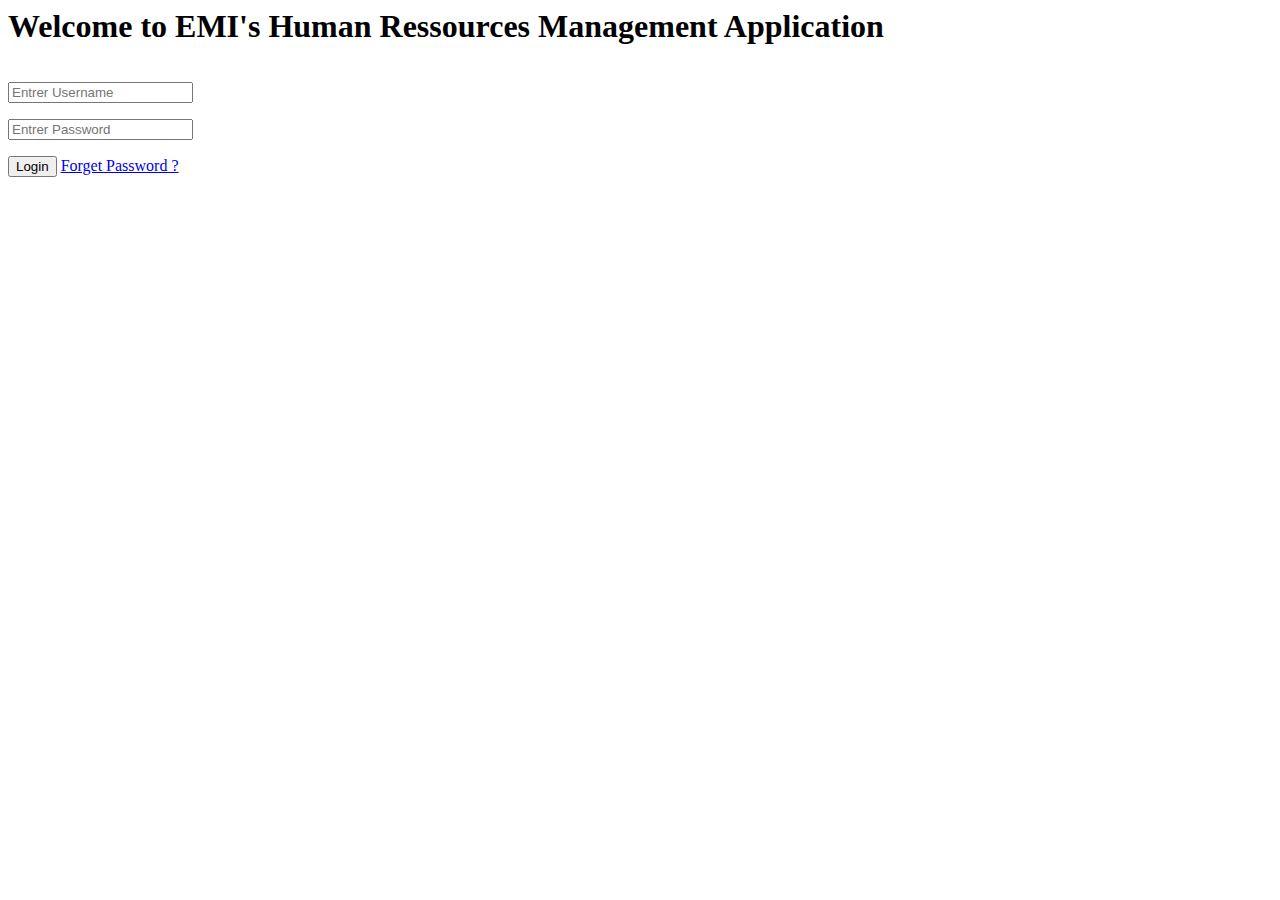
<file: src/main/resources/templates/login.html>
<html xmlns:th="http://www.thymeleaf.org">
<head>
	<title>Authentification</title>
	<link rel="stylesheet" type="text/css" th:href="@{/css/login.css}">
	<link rel="stylesheet" th:href="@{/css/bootstrap.min.css}">
	<script type="text/javascript" th:src="@{/js/jquery-3.3.1.min.js}"></script>
	<script type="text/javascript" th:src="@{/js/bootstrap.min.js}"></script>
</head>
<body>
	<h1>Welcome to EMI's Human Ressources Management Application</h1>
	<div class="login-box">
		<img th:src="@{/images/logo.jpg}" class="logo">
		<form th:action="@{/login}" method="post">
			<p>
				<input type="text" name="username" placeholder="Entrer Username">
			</p>
			<p>
				<input type="password" name="password" placeholder="Entrer Password">
			</p>
				<input type="submit" name="submit" value="Login">
				<a href="#">Forget Password ?</a>
		</form>

</div>
</body>
</file>
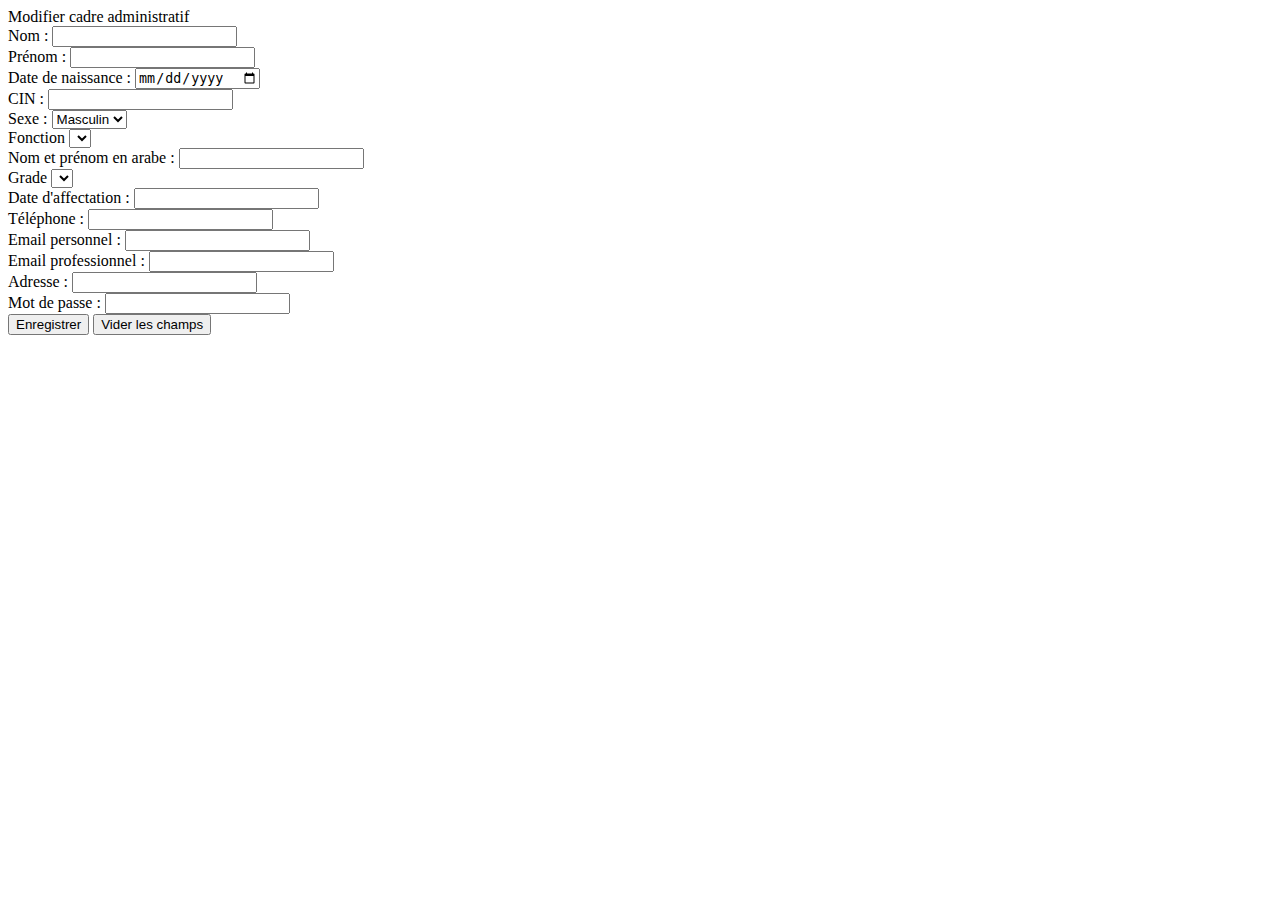
<file: src/main/resources/templates/modifier_cadreAdministratif.html>
<!DOCTYPE html>
<html xmlns:th="http://www.thymeleaf.org">
	<head>
		<meta charset="UTF-8">
		<title>modifier cadre administratif</title>
		<link rel="stylesheet" th:href="@{/css/bootstrap.min.css}"/>
		<link rel="stylesheet" th:href="@{/css/grh.css}"/>
	</head>
	<body>
	<nav class="navbar navbar-expand-sm bg-dark navbar-dark" th:include="fragments/header :: nav (active = 'CA')">
		
		</nav>
	<div class="table-container">
		<div class="card">
			<div class="card-header">Modifier cadre administratif</div>
			<div class="card-body">
                	<form th:action="@{/ModifierCadreAdministratif}" th:object="${cadreAdministratif}" method="post" name="cadreAdministratifForm">
                  <div class="form-row col-md-12">
                   <div class="form-group col-md-6">
                    <div class="form-group col-md-12">
                            <label for="nomEt">Nom :</label>
                            <input type="text" id="nomEt" class="form-control" th:field="*{nom}"/>
                    </div>
                    <div class="form-group col-md-12">
                            <label for="prenomEt">Prénom :</label>
                            <input type="text" id="prenomEt" class="form-control" th:field="*{prenom}" required />
                    </div>
                    <div class="form-group col-md-12">
                        <label for="dateNaissanceEt">Date de naissance :</label>
                        <input type="date" id="dateNaissanceEt" class="form-control" th:field="*{dateNaissance}" required/>
                    </div>
                    <div class="form-group col-md-12">
                        <label for="cinEt">CIN :</label>
                        <input type="text" id="cinEt" class="form-control" th:field="*{CIN}"/>
                    </div>
                    <div class="form-group col-md-12">
                        <label for="sexeEt">Sexe :</label>
                        <select id="sexeEt" th:field="*{sexe}" required>
                           <option th:each="sexe:${T(ma.ac.emi.info.enums.Sexe).values()}" th:value="${sexe}" th:text="${sexe}">Masculin</option>
                        </select>
                    </div>
                    <div class="form-group col-md-12">
                        	<label for="fonctionEt">Fonction</label>
                        	<select id="fonctionEt" th:field="*{fonction}" required>
                           		<option th:each="f:${T(ma.ac.emi.info.enums.Fonction).values()}" th:value="${f}" th:text="${f}"></option>
                        	</select>
                    	</div>
                   </div>
                  </div>
                  <div class="form-group col-md-12">
                    <div class="form-row col-md-12">
                    
                    	<div class="form-group col-md-6">
                            <label for="nomPrenomArabeEt">Nom et prénom en arabe :</label>
                            <input type="text" id="nomPrenomArabeEt" class="form-control" th:field="*{nomPrenomArabe}" required />
                        </div>
                    
                        <div class="form-group col-md-6">
                        	<label for="gradeEt">Grade</label>
                        	<select id="gradeEt" th:field="*{grade}" required>
                           		<option th:each="grade:${T(ma.ac.emi.info.enums.Grade).values()}" th:value="${grade}" th:text="${grade}"></option>
                        	</select>
                    	</div>
                    </div>
                    <div class="form-row col-md-12">
                    	<div class="form-group col-md-6">
                            <label for="dateAffectationEt">Date d'affectation :</label>
                            <input type="text" id="dateAffectaionEt" class="form-control" th:field="*{dateAffectation}" required/>
                        </div>
                        <div class="form-group col-md-6">
                            <label for="telephoneEt">Téléphone :</label>
                            <input type="text" id="telephoneEt" class="form-control" th:field="*{telephone}" required />
                        </div>
                        
                    </div>
                    <div class="form-row col-md-12">
                        <div class="form-group col-md-6">
                            <label for="emailPersoEt">Email personnel :</label>
                            <input type="email" id="emailPersoEt" class="form-control" th:field="*{emailPersonnel}" required />
                        </div>
                        <div class="form-group col-md-6">
                            <label for="emailProEt">Email professionnel :</label>
                                <input type="email" id="emailProEt" class="form-control" th:field="*{emailProfessionnel}" required />
                        </div>
                    </div>
                    <div class="form-group col-md-12">
                        <label for="motDePasseEt">Adresse :</label>
                        <input type="text" id="adresseEt" class="form-control" th:field="*{adresse}" />
                    </div>
                    <div class="form-group col-md-12">
                        <label for="motDePasseEt">Mot de passe :</label>
                        <input type="password" id="motDePasseEt" class="form-control" th:field="*{motDePasse}" />
                    </div>
                    <input type="hidden" th:field="*{id}"/>
 
                    <div class="row col-md-12">
                    	<div class="form-group col-md-12">
	                        <div class="form-actions floatRight">
	                            <input type="submit"  value="Enregistrer" class="btn btn-primary btn-sm">
	                            <button type="button" class="btn btn-warning btn-sm" >Vider les champs</button>
	                        </div>
                        </div>
                    </div>
                  </div>
                </form>
			</div>
		</div>
	</div>
	</body>
</html>
</file>
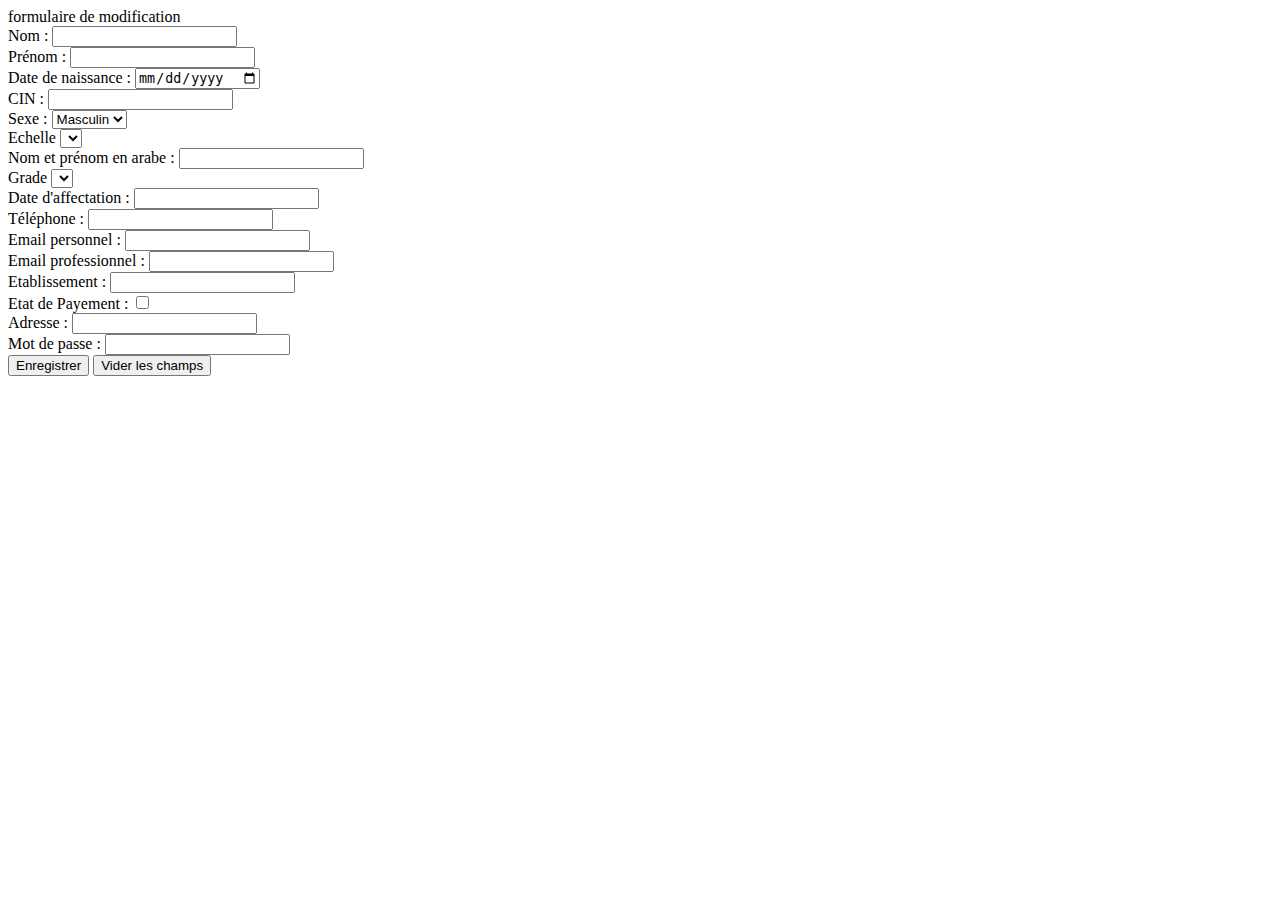
<file: src/main/resources/templates/modifier_enseignant.html>
<!DOCTYPE html>
<html xmlns:th="http://www.thymeleaf.org">
	<head>
		<meta charset="UTF-8"/>
		<title>Modifier enseignant</title>
		<link rel="stylesheet" th:href="@{/css/bootstrap.min.css}"/>
		<link rel="stylesheet" th:href="@{/css/grh.css}"/>
	</head>
	<body>
	
		<nav class="navbar navbar-expand-sm bg-dark navbar-dark" th:include="fragments/header :: nav (active = 'EN')">
		
		</nav>
	
		<div class="table-container" id="enseignantP">
			<div class="card">
				<div class="card-header">formulaire de modification</div>
					<div class="card-body">
						<form th:object="${enseignant}" th:action="${type} == 'EP' ? @{/ModifierEnseignantPermanent} : @{/ModifierEnseignantVacataire}" method="post" name="enseignantPForm">
                  <div class="form-row col-md-12">
                   <div class="form-group col-md-6">
                    <div class="form-group col-md-12">
                            <label for="nomEt">Nom :</label>
                            <input type="text" id="nomEt" class="form-control"  th:field="*{nom}"/>
		                    </div>
		                    <div class="form-group col-md-12">
		                            <label for="prenomEt">Prénom :</label>
		                            <input type="text" id="prenomEt" class="form-control" th:field="*{prenom}" required />
		                    </div>
		                    <div class="form-group col-md-12">
		                        <label for="dateNaissanceEt">Date de naissance :</label>
		                        <input type="date" id="dateNaissanceEt" class="form-control" th:field="*{dateNaissance}" required/>
		                    </div>
		                    <div class="form-group col-md-12">
		                        <label for="cinEt">CIN :</label>
		                        <input type="text" id="cinEt" class="form-control" th:field="*{CIN}"/>
		                    </div>
		                    <div class="form-group col-md-12">
		                        <label for="sexeEt">Sexe :</label>
		                        <select id="sexeEt" th:field="*{sexe}" required>
		                           <option th:each="sexe:${T(ma.ac.emi.info.enums.Sexe).values()}" th:value="${sexe}" th:text="${sexe}">Masculin</option>
		                        </select>
		                    </div>
		                    <div class="form-group col-md-12">
		                        	<label for="echelleEt">Echelle</label>
		                        	<select id="echelleEt" th:field="*{echelle}" required>
		                           		<option th:each="echelle:${T(ma.ac.emi.info.enums.Echelle).values()}" th:value="${echelle}" th:text="${echelle}"></option>
		                        	</select>
		                    	</div>
		                   </div>
		                  </div>
		                  <div class="form-group col-md-12">
		                    <div class="form-row col-md-12">
		                    
		                    	<div class="form-group col-md-6">
		                            <label for="nomPrenomArabeEt">Nom et prénom en arabe :</label>
		                            <input type="text" id="nomPrenomArabeEt" class="form-control" th:field="*{nomPrenomArabe}" required />
		                        </div>
		                    
		                        <div class="form-group col-md-6">
		                        	<label for="gradeEt">Grade</label>
		                        	<select id="gradeEt" th:field="*{grade}" required>
		                           		<option th:each="grade:${T(ma.ac.emi.info.enums.Grade).values()}" th:value="${grade}" th:text="${grade}"></option>
		                        	</select>
		                    	</div>
		                    </div>
		                    <div class="form-row col-md-12">
		                    	<div class="form-group col-md-6">
		                            <label for="dateAffectationEt">Date d'affectation :</label>
		                            <input type="text" id="dateAffectaionEt" class="form-control" th:field="*{dateAffectation}" required/>
		                        </div>
		                        <div class="form-group col-md-6">
		                            <label for="telephoneEt">Téléphone :</label>
		                            <input type="text" id="telephoneEt" class="form-control" th:field="*{telephone}" required />
		                        </div>
		                        
		                    </div>
		                    <div class="form-row col-md-12">
		                        <div class="form-group col-md-6">
		                            <label for="emailPersoEt">Email personnel :</label>
		                            <input type="email" id="emailPersoEt" class="form-control" th:field="*{emailPersonnel}" required />
		                        </div>
		                        <div class="form-group col-md-6">
		                            <label for="emailProEt">Email professionnel :</label>
		                            <input type="email" id="emailProEt" class="form-control" th:field="*{emailProfessionnel}" required />
		                        </div>
		                        <div th:if="${type} == 'EV'" class="form-group col-md-6">
		                            <label for="etablissement">Etablissement :</label>
		                            <input type="text" id="etablissement" class="form-control" th:field="*{etablissement}" required />
		                        </div>
		                        <div th:if="${type} == 'EV'" class="form-group col-md-6">
		                            <label for="etatPaiement">Etat de Payement :</label>
		                            <input type="checkbox" id="etatPaiement" class="form-control" th:field="*{etatPaiement}" />
		                        </div>
		                        <div class="form-group col-md-12">
			                        <label for="motDePasseEt">Adresse :</label>
			                        <input type="text" id="adresseEt" class="form-control" th:field="*{adresse}" />
			                    </div>
		                        <div class="form-group col-md-12">
			                        <label for="motDePasseEt">Mot de passe :</label>
			                        <input type="password" id="motDePasseEt" class="form-control" th:field="*{motDePasse}"/>
                    			</div>
			                        <input type="hidden" th:field="*{id}" />
		                    </div>
		 
		                    <div class="row col-md-12">
		                    	<div class="form-group col-md-12">
			                        <div class="form-actions floatRight">
			                            <input type="submit"  value="Enregistrer" class="btn btn-primary btn-sm">
			                            <button type="button" class="btn btn-warning btn-sm" >Vider les champs</button>
			                        </div>
		                        </div>
		                    </div>
		                  </div>
		                </form>
					</div>
				</div>
        </div>
		
	<script type="text/javascript" th:src="@{/js/jquery-3.3.1.min.js}"></script>
	<script type="text/javascript" th:src="@{/js/bootstrap.min.js}"></script>
	</body>
</html>
</file>
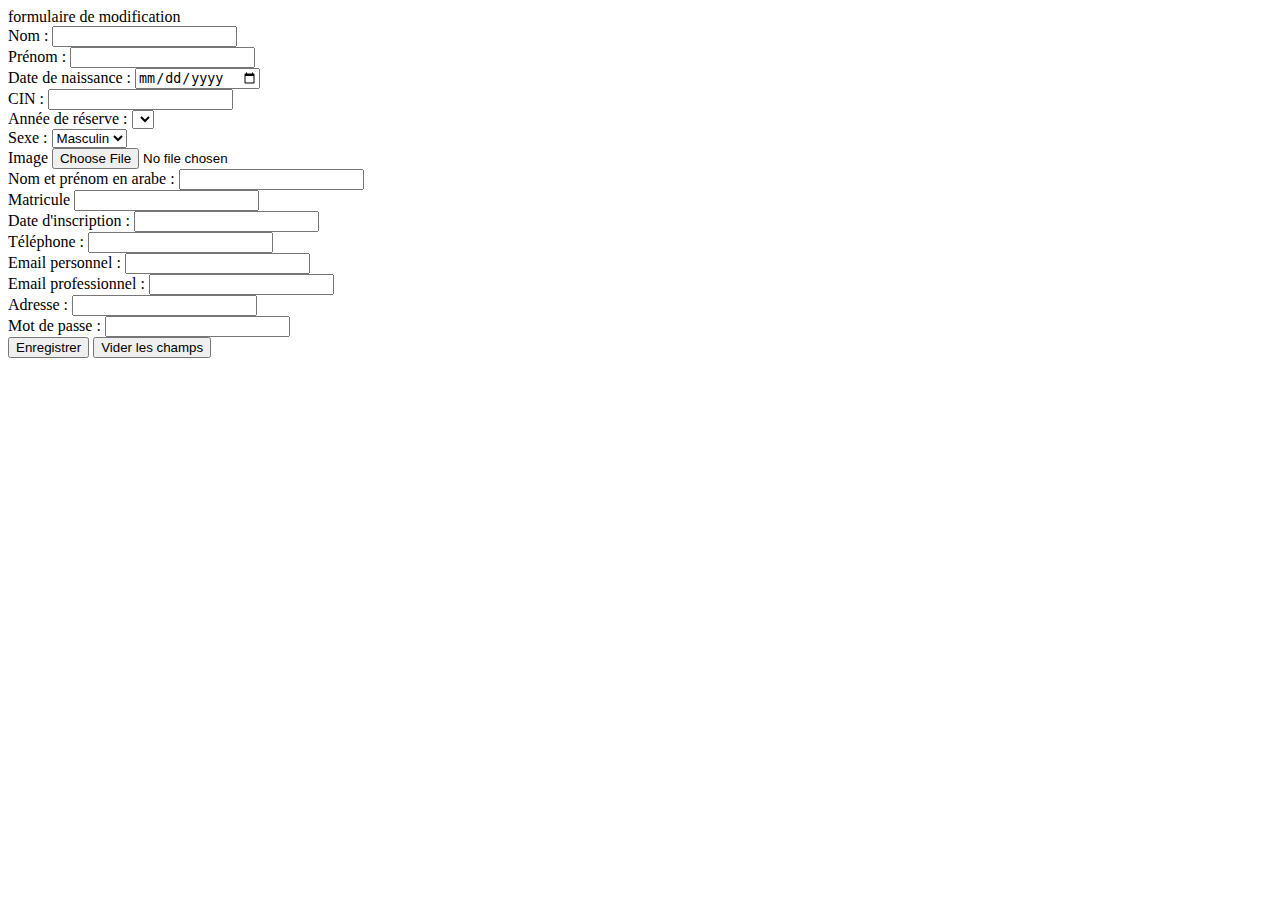
<file: src/main/resources/templates/modifier_etudiant.html>
<!DOCTYPE html>
<html xmlns:th="http://www.thymeleaf.org">
<he>
	<meta charset="UTF-8">
	<title>Modifier un etudiant</title>
	<link rel="stylesheet" th:href="@{/css/bootstrap.min.css}"/>
	<link rel="stylesheet" th:href="@{/css/grh.css}"/>
</head>
<body>
	<nav class="navbar navbar-expand-sm bg-dark navbar-dark" th:include="fragments/header :: nav (active = 'ET')">
		
		</nav>
	<div class="table-container">
		<div class="card">
			<div class="card-header">formulaire de modification</div>
			<div class="card-body">
				<form th:action="${#strings.toString(type)} == 'etudiant' ? @{/AjouterEtudiant} : @{/ModifierEtudiantArchive}" th:object="${etudiant}" method="post" enctype="multipart/form-data" name="etudiantForm">
                  <div class="form-row col-md-12">
                   <div class="form-group col-md-6">
                    <div class="form-group col-md-12">
                            <label for="nomEt">Nom :</label>
                            <input type="text" id="nomEt" class="form-control" th:field="*{nom}"/>
                    </div>
                    <div class="form-group col-md-12">
                            <label for="prenomEt">Prénom :</label>
                            <input type="text" id="prenomEt" class="form-control" th:field="*{prenom}" required />
                    </div>
                    <div class="form-group col-md-12">
                        <label for="dateNaissanceEt">Date de naissance :</label>
                        <input type="date" id="dateNaissanceEt" class="form-control" th:field="*{dateNaissance}" required/>
                    </div>
                    <div class="form-group col-md-12">
                        <label for="cinEt">CIN :</label>
                        <input type="text" id="cinEt" class="form-control" th:field="*{CIN}"/>
                    </div>
                    <div class="form-group col-md-12">
                        <label for="cinEt">Année de réserve :</label>
                        <select class="form-control" id="promotionInput"  th:field="*{anneeDeReserve}">
                        	<option value=""/>
							<option th:each="p : ${#numbers.sequence(1, 3)}" th:value="${p}" th:text="${p}"/>
						</select>
                    </div>
                    <div class="form-group col-md-12">
                        <label for="sexeEt">Sexe :</label>
                        <select id="sexeEt" th:field="*{sexe}" required>
                           <option th:each="sexe:${T(ma.ac.emi.info.enums.Sexe).values()}" th:value="${sexe}" th:text="${sexe}">Masculin</option>
                        </select>
                    </div>
                   </div>
                    <div class="form-group col-md-6">
                    	<label for="photoEt">Image</label>
    					<input type="file" class="form-control-file" name="imageEtudiant" id="photoEt"/>
                    </div>
                  </div>
                  <div class="form-group col-md-12">
                    <div class="form-row col-md-12">
                    
                    	<div class="form-group col-md-6">
                            <label for="nomPrenomArabeEt">Nom et prénom en arabe :</label>
                            <input type="text" id="nomPrenomArabeEt" class="form-control" th:field="*{nomPrenomArabe}" required />
                        </div>
                    
                        <div class="form-group col-md-6">
                        	<label for="matriculeEt">Matricule</label>
                        	<input type="text" id="matriculeEt" class="form-control" th:field="*{matricule}" required />
                    	</div>
                    </div>
                    <div class="form-row col-md-12">
                    	<div class="form-group col-md-6">
                            <label for="dateInscriptionEt">Date d'inscription :</label>
                            <input type="text" id="dateInscriptionEt" class="form-control" th:field="*{dateInscription}" required/>
                        </div>
                    	
                        <div class="form-group col-md-6">
                            <label for="telephoneEt">Téléphone :</label>
                            <input type="text" id="telephoneEt" class="form-control" th:field="*{telephone}" required />
                        </div>
                        
                    </div>
                    <div class="form-row col-md-12">
                        <div class="form-group col-md-6">
                            <label for="emailPersoEt">Email personnel :</label>
                            <input type="email" id="emailPersoEt" class="form-control" th:field="*{emailPersonnel}" required />
                        </div>
                        <div class="form-group col-md-6">
                            <label for="emailProEt">Email professionnel :</label>
                                <input type="email" id="emailProEt" class="form-control" th:field="*{emailProfessionnel}" required />
                        </div>
                    </div>
                    <div class="form-group col-md-12">
                        <label for="motDePasseEt">Adresse :</label>
                        <input type="text" id="adresseEt" class="form-control" th:field="*{adresse}" />
                    </div>
                    <div class="form-group col-md-12">
			        	<label for="motDePasseEt">Mot de passe :</label>
			        	<input type="password" id="motDePasseEt" class="form-control" th:field="*{motDePasse}"/>
                    </div>
                    	<input type="hidden" th:field="*{id}" />
 
                    <div class="row col-md-12">
                    	<div class="form-group col-md-12">
	                        <div class="form-actions floatRight">
	                            <input type="submit"  value="Enregistrer" class="btn btn-primary btn-sm">
	                            <button type="button" class="btn btn-warning btn-sm" >Vider les champs</button>
	                        </div>
                        </div>
                    </div>
                  </div>
                </form>
			</div>
		</div>
	</div>
</body>
</html>
</file>
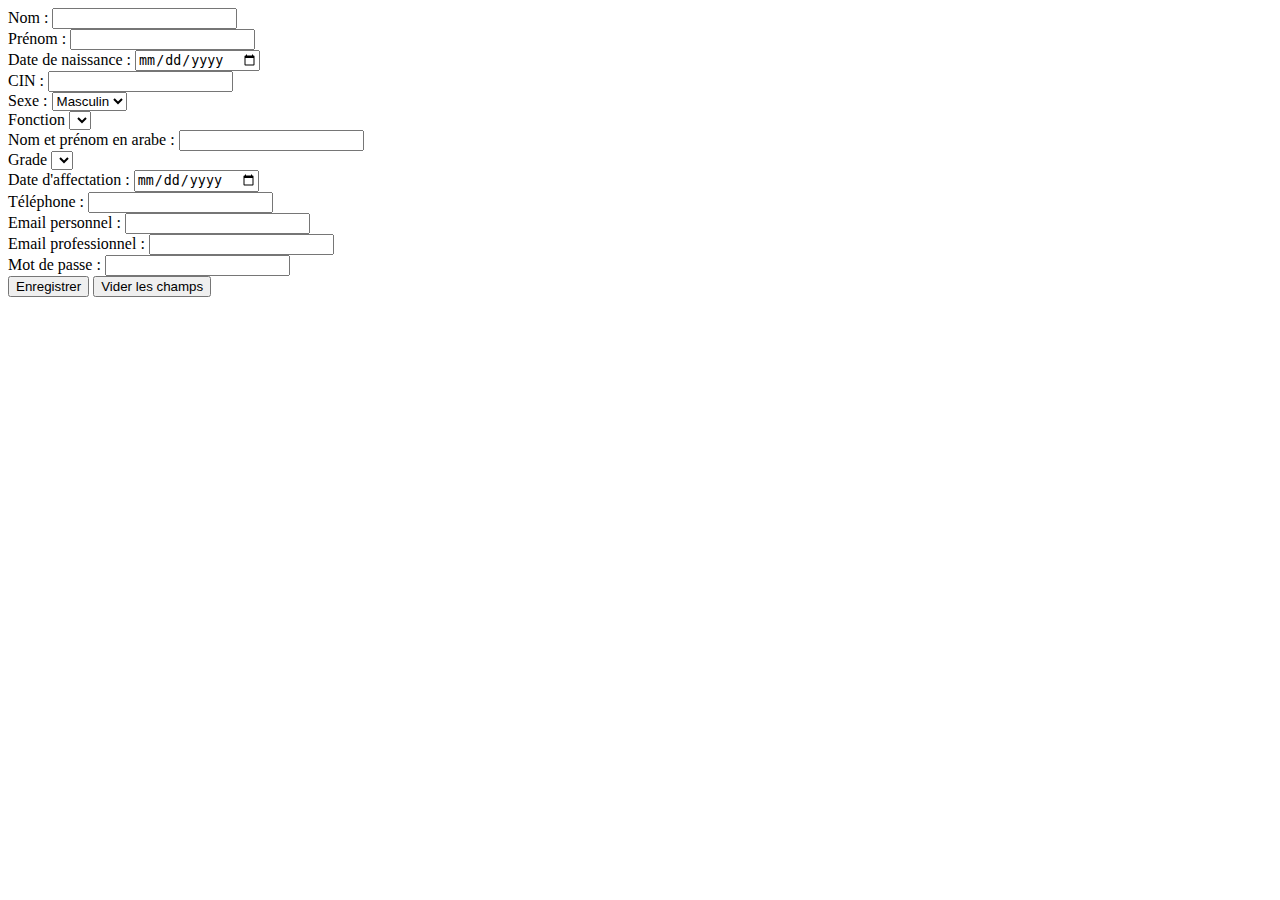
<file: src/main/resources/templates/fragments/modifier_cadreAdministratif.html>
<!DOCTYPE html>
<html>
	<head>
		<meta charset="UTF-8">
		<title>Insert title here</title>
	</head>
	<body>
	
		<div class="container">
                	<form th:action="@{/ModifierCadreAdministratif}" th:object="${cadreAdministratif}" method="post" name="cadreAdministratifForm">
                  <div class="form-row col-md-12">
                   <div class="form-group col-md-6">
                    <div class="form-group col-md-12">
                            <label for="nomEt">Nom :</label>
                            <input type="text" id="nomEt" class="form-control" th:field="*{nom}"/>
                    </div>
                    <div class="form-group col-md-12">
                            <label for="prenomEt">Prénom :</label>
                            <input type="text" id="prenomEt" class="form-control" th:field="*{prenom}" required />
                    </div>
                    <div class="form-group col-md-12">
                        <label for="dateNaissanceEt">Date de naissance :</label>
                        <input type="date" id="dateNaissanceEt" class="form-control" th:field="*{dateNaissance}" required/>
                    </div>
                    <div class="form-group col-md-12">
                        <label for="cinEt">CIN :</label>
                        <input type="text" id="cinEt" class="form-control" th:field="*{CIN}"/>
                    </div>
                    <div class="form-group col-md-12">
                        <label for="sexeEt">Sexe :</label>
                        <select id="sexeEt" th:field="*{sexe}" required>
                           <option th:each="sexe:${T(org.emi.GestionDesRH.enums.Sexe).values()}" th:value="${sexe}" th:text="${sexe}">Masculin</option>
                        </select>
                    </div>
                    <div class="form-group col-md-12">
                        	<label for="fonctionEt">Fonction</label>
                        	<select id="fonctionEt" th:field="*{fonction}" required>
                           		<option th:each="fonction:${T(org.emi.GestionDesRH.enums.Fonction).values()}" th:value="${fonction}" th:text="${fonction}"></option>
                        	</select>
                    	</div>
                   </div>
                  </div>
                  <div class="form-group col-md-12">
                    <div class="form-row col-md-12">
                    
                    	<div class="form-group col-md-6">
                            <label for="nomPrenomArabeEt">Nom et prénom en arabe :</label>
                            <input type="text" id="nomPrenomArabeEt" class="form-control" th:field="*{nomPrenomArabe}" required />
                        </div>
                    
                        <div class="form-group col-md-6">
                        	<label for="gradeEt">Grade</label>
                        	<select id="gradeEt" th:field="*{grade}" required>
                           		<option th:each="grade:${T(org.emi.GestionDesRH.enums.Grade).values()}" th:value="${grade}" th:text="${grade}"></option>
                        	</select>
                    	</div>
                    </div>
                    <div class="form-row col-md-12">
                    	<div class="form-group col-md-6">
                            <label for="dateAffectationEt">Date d'affectation :</label>
                            <input type="date" id="dateAffectaionEt" class="form-control" th:field="*{dateAffectation}" required/>
                        </div>
                        <div class="form-group col-md-6">
                            <label for="telephoneEt">Téléphone :</label>
                            <input type="text" id="telephoneEt" class="form-control" th:field="*{telephone}" required />
                        </div>
                        
                    </div>
                    <div class="form-row col-md-12">
                        <div class="form-group col-md-6">
                            <label for="emailPersoEt">Email personnel :</label>
                            <input type="email" id="emailPersoEt" class="form-control" th:field="*{emailPersonnel}" required />
                        </div>
                        <div class="form-group col-md-6">
                            <label for="emailProEt">Email professionnel :</label>
                                <input type="email" id="emailProEt" class="form-control" th:field="*{emailProfessionnel}" required />
                        </div>
                    </div>
                    <div class="form-group col-md-12">
                        <label for="motDePasseEt">Mot de passe :</label>
                        <input type="password" id="motDePasseEt" class="form-control" th:field="*{motDePasse}" required />
                    </div>
 
                    <div class="row col-md-12">
                    	<div class="form-group col-md-12">
	                        <div class="form-actions floatRight">
	                            <input type="submit"  value="Enregistrer" class="btn btn-primary btn-sm">
	                            <button type="button" class="btn btn-warning btn-sm" >Vider les champs</button>
	                        </div>
                        </div>
                    </div>
                  </div>
                </form>
                </div>
	
	</body>
</html>
</file>
